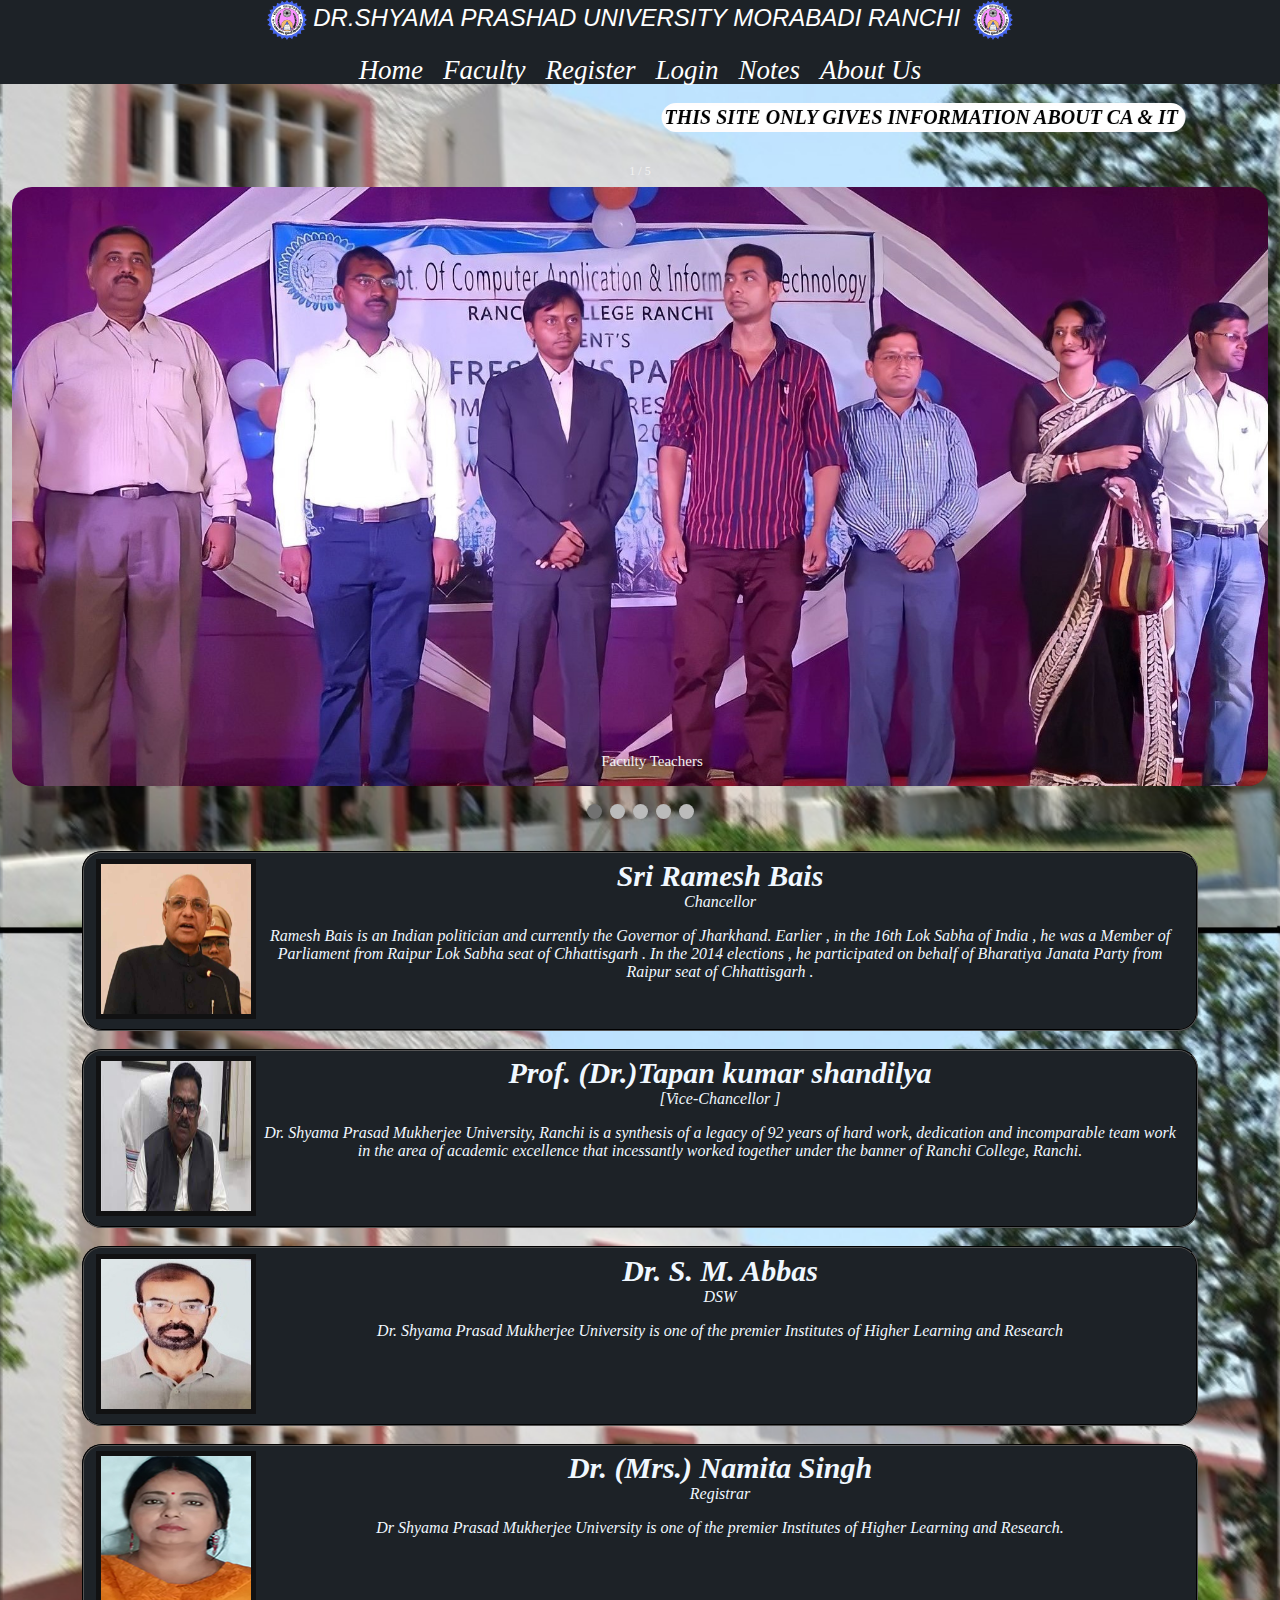
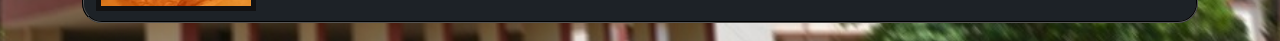
<file: index.html>
<html>
<head><title>HOMEPAGE</title></head>
<link rel="stylesheet" type="text/css" href="homepage.css">
<body background="image.jpg">
    <link rel="stylesheet" type="text/css" href="style.css">
     
          <div class="header">
            <div class="heading">
               <img src="dspmu-logo.png" alt=""><font style="font-style: italic;">&nbsp;Dr.shyama Prashad University Morabadi Ranchi&nbsp; </font> <img src="dspmu-logo.png" alt="">
            </div>
            <br>
            <div class="icon">
                <ul>
                    <li><a href="index.html">Home</a></li>
                    <li><a href="faculty.html">Faculty</a></li>
                    <li><a href="registeranimated.html">Register</a></li>
                    <li><a href="loginanimated.html">Login</a></li>
                    <li><a href="NOTES.HTML">Notes</a></li>
                    <li><a href="#">about us</a></li>
                    
                    
                </ul>
            </div>
        </div>
        <marquee behavior="alternate" scrollamount="12"><h3 style="color:black;border: width 1px; border-style:solid; border-color:rgb(255, 253, 253);background-color:white;width:fit-content;border-radius: 30px;"><CENTER><font style="font-size: 20px;font-style: italic;">THIS SITE ONLY GIVES INFORMATION ABOUT CA & IT&nbsp;</font></CENTER></h3></marquee>
<div class="fieldset-slide"><fieldset>
        <div class="slideshow-container">

    <div class="mySlides fade">
      <div class="numbertext">1 / 5</div>
      <img src="a (1).jpg" style="width:100%">
      <div class="text">Faculty Teachers</div>
    </div>
    
    <div class="mySlides fade">
      <div class="numbertext">2 / 5</div>
      <img src="a (2).jpg" style="width:100%">
      <div class="text">Auditoriam Program</div>
    </div>
    
    <div class="mySlides fade">
      <div class="numbertext">3 / 5</div>
      <img src="a (3).jpg" style="width:100%">
      <div class="text">Achivements</div>
    </div>
    
    <div class="mySlides fade">
        <div class="numbertext">4 / 5</div>
        <img src="a (4).jpg" style="width:100%">
        <div class="text" >[VC] Prof.Tapan kumar shandilya</div>
      </div>
      <div class="mySlides fade">
        <div class="numbertext">5 / 5</div>
        <img src="116.jpeg" style="width:100%">
        <div class="text" ></div>
      </div>

    </div>
    <br>
    
    <div style="text-align:center">
      <span class="dot"></span> 
      <span class="dot"></span> 
      <span class="dot"></span> 
      <span class="dot"></span> 
      <span class="dot"></span> 
    </div>
</fieldset></div><br>
    <fieldset>
      <div class="img-size">
      <img src="ramesh.jpg">
      <b><i style="font-size: 30px;">Sri Ramesh Bais</i></b><br>
      <i>Chancellor</i>
                <p>Ramesh Bais is an Indian politician and currently the Governor of Jharkhand. Earlier , in the 16th Lok Sabha of India , he was a Member of Parliament from Raipur Lok Sabha seat of Chhattisgarh . In the 2014 elections , he participated on behalf of Bharatiya Janata Party from Raipur seat of Chhattisgarh . </p><br>
    </div>
    </fieldset>
    <br>
    <fieldset>
    <div class="img-size">
      <img src="download.jpg">
      <b><i style="font-size: 30px;">Prof. (Dr.)Tapan kumar shandilya</i></b><br><i>[Vice-Chancellor ]</i>
      <p>Dr. Shyama Prasad Mukherjee University, Ranchi is a synthesis of a legacy of 92 years of hard work, dedication and incomparable team work in the area of academic excellence that incessantly worked together under the banner of Ranchi College, Ranchi.</p>
    </div>
    </fieldset>
<br>
<fieldset>
  <div class="img-size">
    <img src="dsw.jpg">
    <b><i style="font-size: 30px;">Dr. S. M. Abbas</i></b><br><i>DSW</i>
    <p>Dr. Shyama Prasad Mukherjee University is one of the premier Institutes of Higher Learning and Research</p>
   
  </div>
</fieldset>
<br>
  <fieldset>
<div class="img-size">
  <img src="registrar.jpg">
  <b><i style="font-size: 30px;">Dr. (Mrs.) Namita Singh</i></b><br><i>Registrar</i>
  <p>Dr Shyama Prasad Mukherjee University is one of the premier Institutes of Higher Learning and Research.</p>


</fieldset>
<br>
    <script>
  
        let slideIndex = 0;
        showSlides();
        
        function showSlides() {
          let i;
          let slides = document.getElementsByClassName("mySlides");
          let dots = document.getElementsByClassName("dot");
          for (i = 0; i < slides.length; i++) {
            slides[i].style.display = "none";  
          }
          slideIndex++;
          if (slideIndex > slides.length) {slideIndex = 1}    
          for (i = 0; i < dots.length; i++) {
            dots[i].className = dots[i].className.replace(" active", "");
          }
          slides[slideIndex-1].style.display = "block";  
          dots[slideIndex-1].className += " active";
          setTimeout(showSlides, 3000); // Change image every 2 seconds
        }
                        
      
        
            </script>

</body>
</file>
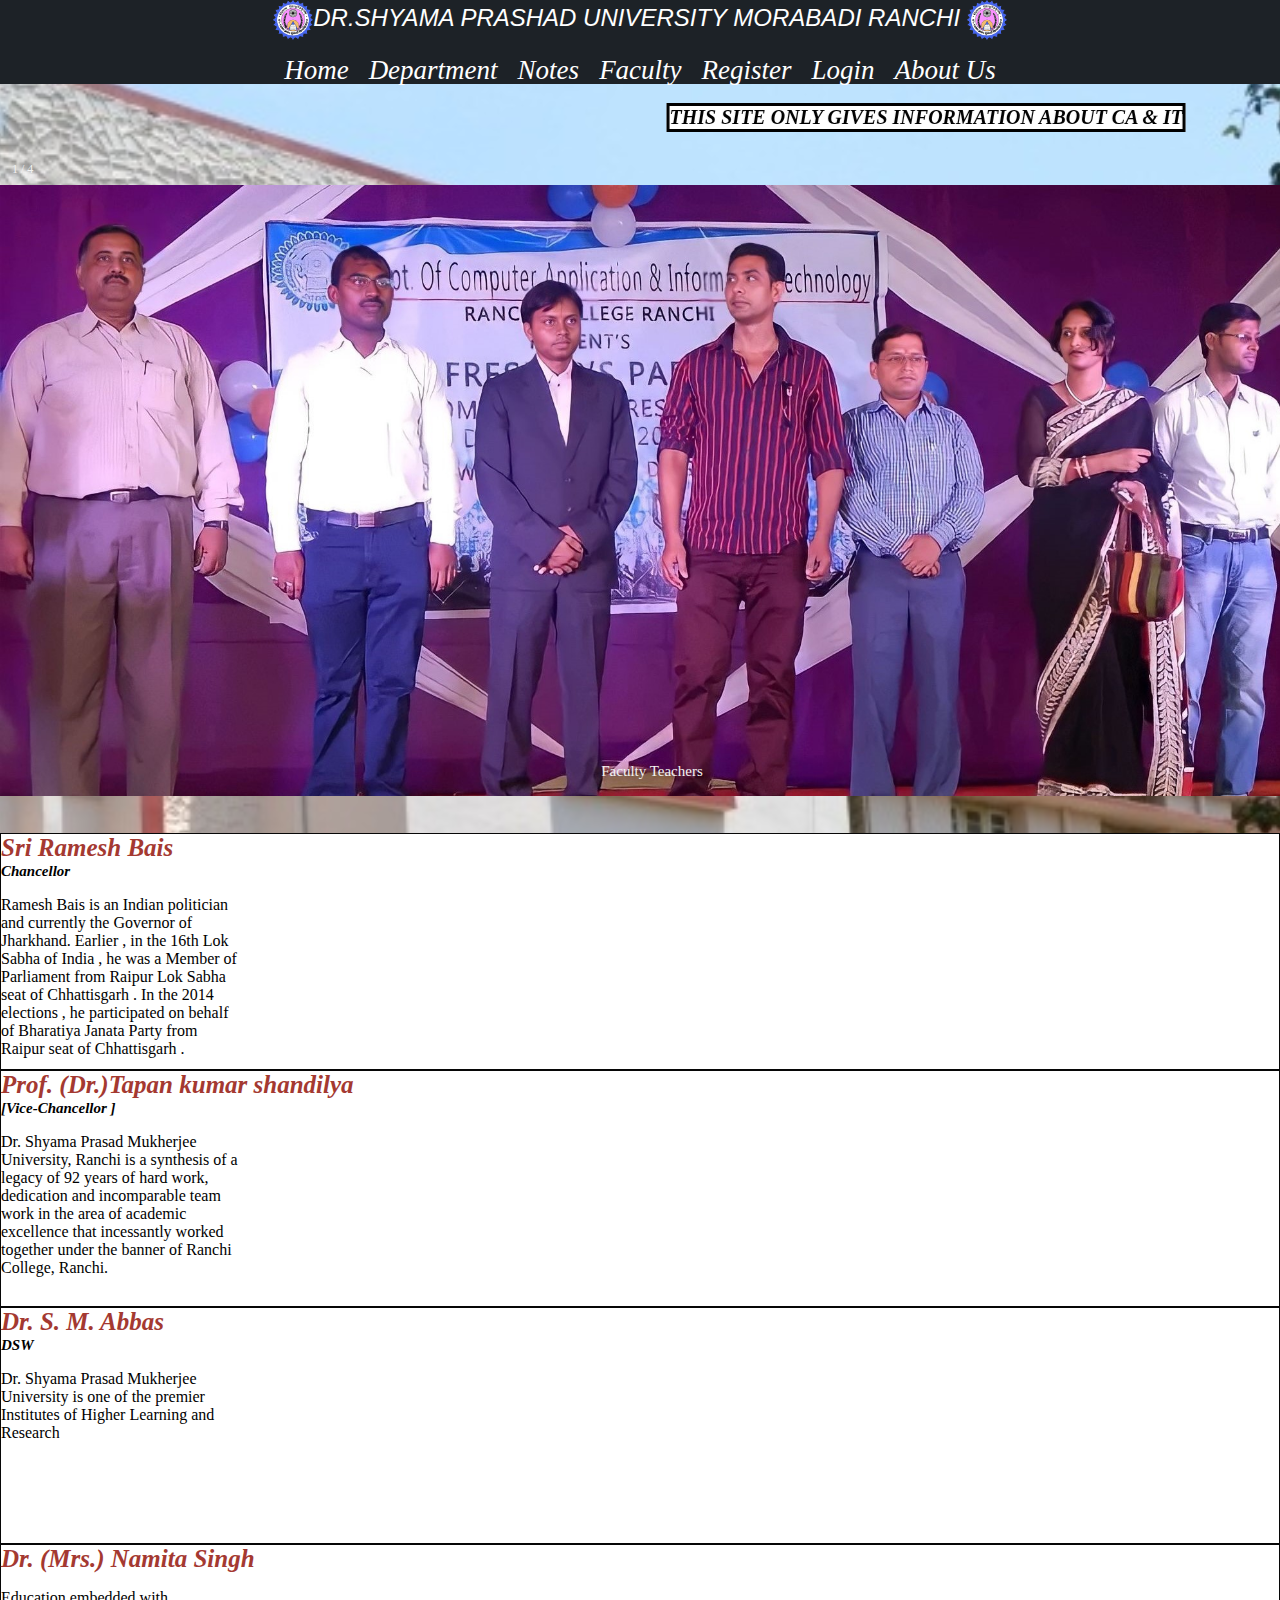
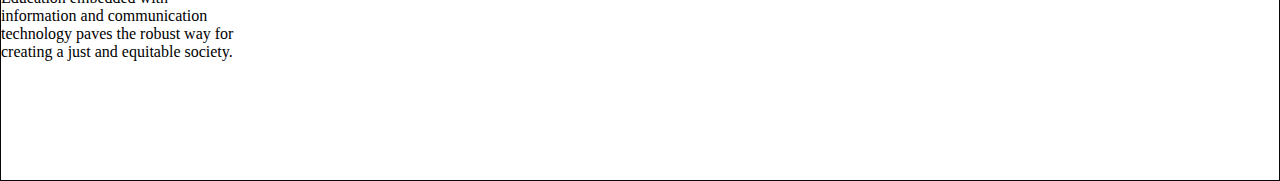
<file: devindex.html>
<!DOCTYPE html>
<html lang="en">
<head>
    <meta charset="UTF-8">
    <meta http-equiv="X-UA-Compatible" content="IE=edge">
    <meta name="viewport" content="width=device-width, initial-scale=1.0">
    <link rel="stylesheet" href="style.css">
    <title>Dr.shyama Prashad University Ranchi</title>
</head>
<body background="1.jpeg">
<link rel="stylesheet" type="text/css" href="stylesheetpage1.css">
    <div class="header">
        <div class="heading">
           <img src="dspmu-logo.png" alt=""><font style="font-style: italic;">Dr.shyama Prashad University Morabadi Ranchi <img src="dspmu-logo.png" alt=""> 
           </font> </div>
        <br>
        <div class="icon">
            <ul>
                <li><a href="index.html">Home</a></li>
                <li><a href="#">Department</a></li>
                <li><a href="PAGE2.HTML">Notes</a></li>
                <li><a href="#">Faculty</a></li>
                <li><a href="REGISTRATIONPAGE.HTML">Register</a></li>
                <li><a href="loginpage.html">Login</a></li>
                <li><a href="#">about us</a></li>
            </ul>
        </div>
    </div>

    <div class="ca-it">
      <marquee behavior="alternate" scrollamount="12"><h3 style="color:black;border: width 1.5px; border-style:solid; border-color:black;background-color:white;width:fit-content"><CENTER><font style="font-size: 20px;font-style: italic;">THIS SITE ONLY GIVES INFORMATION ABOUT CA & IT</font></CENTER></h3></marquee>
    </div>

    <!-- images slidshow -->

    
<div class="slideshow-container">

    <div class="mySlides fade">
      <div class="numbertext">1 / 4</div>
      <img src="a (1).jpg" style="width:100%">
      <div class="text">Faculty Teachers</div>
    </div>
    
    <div class="mySlides fade">
      <div class="numbertext">2 / 4</div>
      <img src="a (2).jpg" style="width:100%">
      <div class="text">Auditoriam Program</div>
    </div>
    
    <div class="mySlides fade">
      <div class="numbertext">3 / 4</div>
      <img src="a (3).jpg" style="width:100%">
      <div class="text">Achivements</div>
    </div>
    
    <div class="mySlides fade">
        <div class="numbertext">4 / 4</div>
        <img src="a (4).jpg" style="width:100%">
        <div class="text" >[VC] Prof.Tapan kumar shandilya</div>
      </div>

    </div>
    <br>
    
    <div style="text-align:center">
      <span class="dot"></span> 
      <span class="dot"></span> 
      <span class="dot"></span> 
      <span class="dot"></span> 
    </div>
    
        <!-- About our Honrable Professor -->

        <div class="about">
            <div class="images ramesh">
                <b>Sri Ramesh Bais</b>
                <br>
                <i>Chancellor</i>
                <p>Ramesh Bais is an Indian politician and currently the Governor of Jharkhand. Earlier , in the 16th Lok Sabha of India , he was a Member of Parliament from Raipur Lok Sabha seat of Chhattisgarh . In the 2014 elections , he participated on behalf of Bharatiya Janata Party from Raipur seat of Chhattisgarh . </p>  
                            
            </div>

            <div class="images tapan">
              
                <b>Prof. (Dr.)Tapan kumar shandilya</b> <br><i>[Vice-Chancellor ]</i>
                <p>Dr. Shyama Prasad Mukherjee University, Ranchi is a synthesis of a legacy of 92 years of hard work, dedication and incomparable team work in the area of academic excellence that incessantly worked together under the banner of Ranchi College, Ranchi.</p>
                             
            </div>

            <div class="images dsw">
                <b>Dr. S. M. Abbas</b>
                <br>
                <i>DSW</i>
                <p>Dr. Shyama Prasad Mukherjee University is one of the premier Institutes of Higher Learning and Research</p>
                            
            </div>

            <div class="images namita">
                <b>Dr. (Mrs.) Namita Singh</b>
                <br>
                <i></i>
                <p>Education embedded with information and communication technology paves the robust way for creating a just and equitable society.</p>
                            
            </div>
        </div>

























    <!-- javascript code here -->

    <script>
  
let slideIndex = 0;
showSlides();

function showSlides() {
  let i;
  let slides = document.getElementsByClassName("mySlides");
  let dots = document.getElementsByClassName("dot");
  for (i = 0; i < slides.length; i++) {
    slides[i].style.display = "none";  
  }
  slideIndex++;
  if (slideIndex > slides.length) {slideIndex = 1}    
  for (i = 0; i < dots.length; i++) {
    dots[i].className = dots[i].className.replace(" active", "");
  }
  slides[slideIndex-1].style.display = "block";  
  dots[slideIndex-1].className += " active";
  setTimeout(showSlides, 3000); // Change image every 2 seconds
}
                

    </script>
    
</body>
</html>
</file>
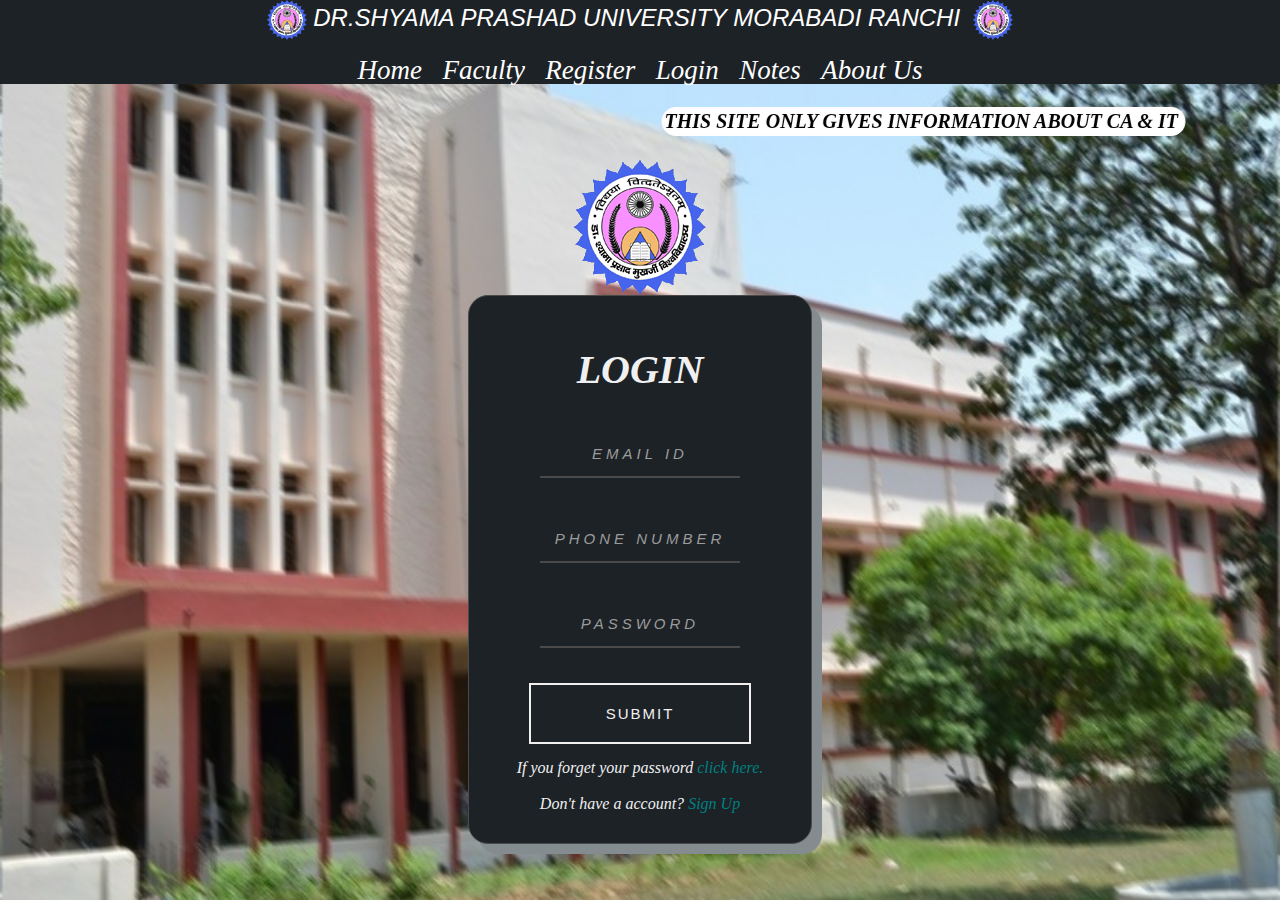
<file: loginanimated.html>
<html><head><title>LOGIN PAGE2</title>
<link rel="stylesheet" type="text/css" href="loginanimated.css"></head></html>
<body background="image.jpg">
  <link rel="stylesheet" type="text/css" href="style.css">
 
      <div class="header">
        <div class="heading">
           <img src="dspmu-logo.png" alt=""><font style="font-style: italic;">&nbsp;Dr.shyama Prashad University Morabadi Ranchi&nbsp; </font> <img src="dspmu-logo.png" alt="">
        </div>
        <br>
        <div class="icon">
            <ul>
                <li><a href="index.html">Home</a></li>
                <li><a href="faculty.html">Faculty</a></li>
                <li><a href="registeranimated.html">Register</a></li>
                <li><a href="loginanimated.html">Login</a></li>
                <li><a href="NOTES.HTML">Notes</a></li>
                <li><a href="#">about us</a></li>
                
                
            </ul>
        </div>
    </div>
    <marquee behavior="alternate" scrollamount="12"><h3 style="color:black;border: width 1px; border-style:solid; border-color:rgb(255, 253, 253);background-color:white;width:fit-content;border-radius: 30px;"><CENTER><font style="font-size: 20px;font-style: italic;">THIS SITE ONLY GIVES INFORMATION ABOUT CA & IT&nbsp;</font></CENTER></h3></marquee>

<center><img src="dspmu-logo.png" alt=""></center>
    <div class="container">
      
         <form>
          <center><div class="reg"><h2><i style="font-size: 40px;">LOGIN</i></h2></center>
          
          <label>
            <input type="email" name="email" id="email" required />
            <div class="label-text">Email ID</div>
          </label>
          <label>
            <input type="number" name="phone" id="phone" required />
            <div class="label-text">Phone Number</div>
          </label> <label>
            <input type="password" name="email" id="email" required />
            <div class="label-text">password</div>
          </label>
          <button type="submit" value="Submit">Submit</button>
          <div class="reg"><i>If you forget your password&nbsp;<a href="#" style="text-decoration: none;color: teal;">click here.</a></i><br><br>
            <i>Don't have a account?&nbsp;<a href="registeranimated.html" style="text-decoration: none;color: teal;">Sign Up</a></i>
          
        </form>
      
    </div>
    
  </body>
</file>
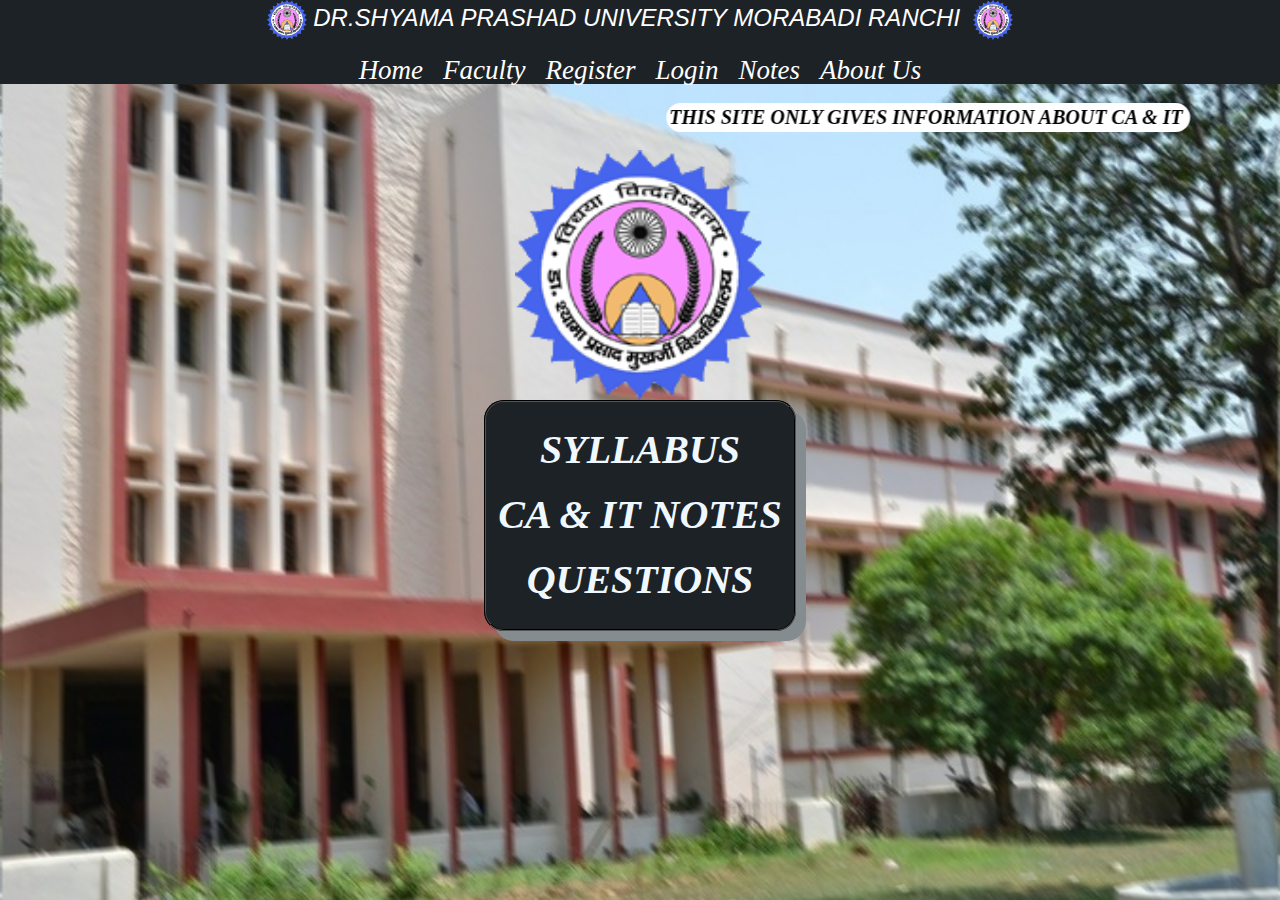
<file: NOTES.HTML>
<html>
<head><title>HOMEPAGE</title></head>
<link rel="stylesheet" type="text/css" href="notesstyle.css">
<body background="image.jpg">
    <link rel="stylesheet" type="text/css" href="style.css">
     
          <div class="header">
            <div class="heading">
               <img src="dspmu-logo.png" alt=""><font style="font-style: italic;">&nbsp;Dr.shyama Prashad University Morabadi Ranchi&nbsp; </font> <img src="dspmu-logo.png" alt="">
            </div>
            <br>
            <div class="icon">
                <ul>
                    <li><a href="index.html">Home</a></li>
                    <li><a href="faculty.html">Faculty</a></li>
                    <li><a href="registeranimated.html">Register</a></li>
                    <li><a href="loginanimated.html">Login</a></li>
                    <li><a href="NOTES.HTML">Notes</a></li>
                    <li><a href="#">about us</a></li>
                    
                    
                </ul>
            </div>
        </div>
        <marquee behavior="alternate" scrollamount="12"><h3 style="color:black;border: width 1px; border-style:solid; border-color:rgb(255, 253, 253);background-color:white;width:fit-content;border-radius: 30px;"><CENTER><font style="font-size: 20px;font-style: italic;">THIS SITE ONLY GIVES INFORMATION ABOUT CA & IT&nbsp;</font></CENTER></h3></marquee>
        <center><img src="dspmu-logo.png" alt=""></center>
        <div class="fieldsetlink"><fieldset>
            <br>
            <a href="">SYLLABUS</a><br>
            <br>
            <a href="">CA & IT NOTES</a><br>
            <br>
            <a href="">QUESTIONS</a>
            <br>
            <p></p>

            
        </fieldset>
    </div>
</body>
</html>
</file>
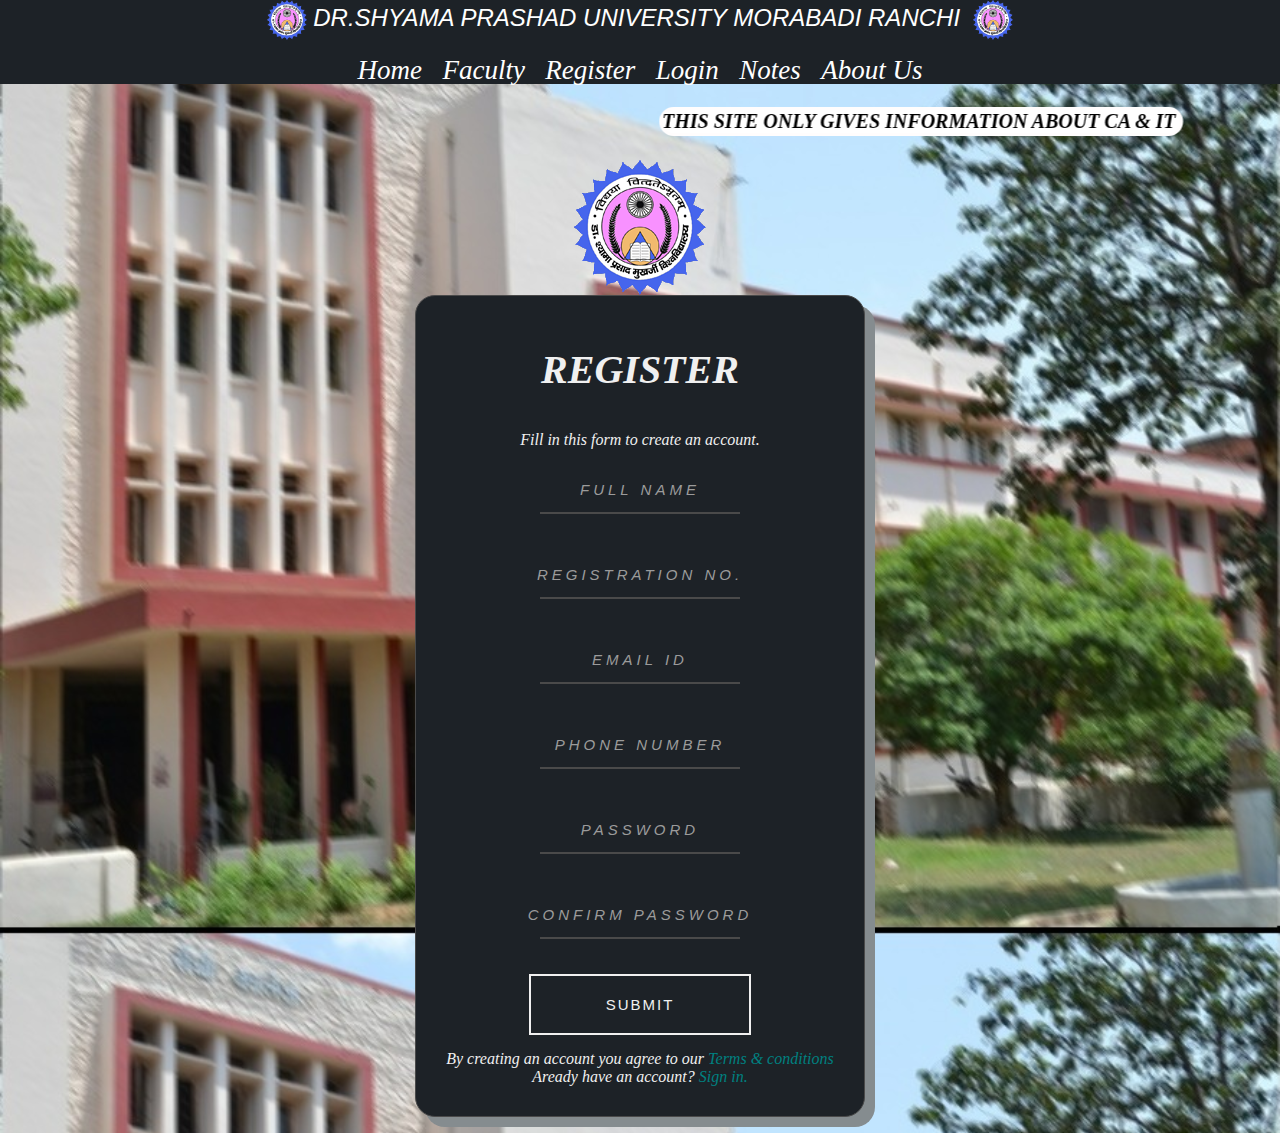
<file: registeranimated.html>
<html><head><title>REGISTER</title>
    <link rel="stylesheet" type="text/css" href="loginanimated.css"></head></html>
    <body background="image.jpg">
      <link rel="stylesheet" type="text/css" href="style.css">
     
          <div class="header">
            <div class="heading">
               <img src="dspmu-logo.png" alt=""><font style="font-style: italic;">&nbsp;Dr.shyama Prashad University Morabadi Ranchi&nbsp; </font> <img src="dspmu-logo.png" alt="">
            </div>
            <br>
            <div class="icon">
                <ul>
                    <li><a href="index.html">Home</a></li>
                    <li><a href="faculty.html">Faculty</a></li>
                    <li><a href="registeranimated.html">Register</a></li>
                    <li><a href="loginanimated.html">Login</a></li>
                    <li><a href="NOTES.HTML">Notes</a></li>
                    <li><a href="#">about us</a></li>
                    
                    
                </ul>
            </div>
        </div>
    <marquee behavior="alternate" scrollamount="12"><h3 style="color:black;border: width 1px; border-style:solid; border-color:rgb(255, 253, 253);background-color:white;width:fit-content;border-radius: 30px;"><CENTER><font style="font-size: 20px;font-style: italic;">THIS SITE ONLY GIVES INFORMATION ABOUT CA & IT&nbsp;</font></CENTER></h3></marquee>
    <center><img src="dspmu-logo.png" alt=""></center>
        <div class="container">
          
             <form>
              <center><div class="reg"><h2><i style="font-size: 40px;">REGISTER</i></h2><br><i>Fill in this form to create an account.</i></center>
              <label>
                <input name="name" id="name" type="text" required />
                <div class="label-text">Full Name</div>
              </label>
              <label>
                <input type="number" name="phone" id="phone" required />
                <div class="label-text">REGISTRATION NO.</div>
              </label>
              <label>
                <input type="email" name="email" id="email" required />
                <div class="label-text">Email ID</div>
              </label>
              <label>
                <input type="number" name="phone" id="phone" required />
                <div class="label-text">Phone Number</div>
              </label>
              
              <label>
                <input type="password" name="email" id="email" required />
                <div class="label-text">password</div>
              </label>
              <label>
                <input type="password" name="email" id="email" required />
                <div class="label-text">CONFIRM password</div>
              </label>

              
              <button type="submit" value="Submit">Submit</button>
              
              <div class="reg"><i>By creating an account you agree to our&nbsp;<a href="#" style="text-decoration: none;color: teal;">Terms & conditions</a></i><br><i>Aready have an account?&nbsp;<a href="loginanimated.html" style="text-decoration: none;color: teal;">Sign in.</a></i></div>
            </form>
           
          
        </div>
        
        
      </body>
</file>
<file: homepage.css>
body{
    background-repeat:repeat;
    background-position:center;
    background-size:cover;
    height:100%;
    width:100%;
}
.fieldset-slide fieldset{
  width: fit-content;
  border-width: 0px;
  border-color: transparent;
  background-color: transparent;
}
.img-size img{
  width: 150px;
  height: 150px;
  float: left;
  border: 5px solid rgb(17, 17, 18); 
  

  

}
i{
  color: aliceblue;
}
p{
  color: aliceblue;
  font-style: italic;
}
fieldset {
    border-radius: 20px;
  text-align: center;
  display: block;
  width: 85%;
  margin: 0px auto;
  height:fit-content;
  border-color: rgb(0, 0, 0);
 background-color:  #1d2227;
  border: 2px groove (internal value);
}
.fieldset-slide img{
  border-radius: 20px;

 
}
.slideshow-container {
    max-width: 1000px;
    position: relative;
    margin: auto;
  }
  .mySlides {display: none;}
img {vertical-align: middle;}
/* Fading animation */
.fade {
    animation-name: fade;
    animation-duration: 1.5s;
  }
</file>
<file: style.css>
body
{
    margin: 0px;
    padding: 0px;
    box-sizing: border-box;
}
marquee{
    font-family: 'Times New Roman', Times, serif;
    border-radius: 30px;
}
.header
{
    background-color: #1d2227;
    width: 100%;
    line-height: 20px;
    text-align: center;
    color: #fff;
}

.icon ul
{
    float:center;
    margin: 0px;
    padding: 0px;
}
.icon li
{
    display: inline-block;
    list-style: none;
   
}
a{
    font-style: italic;
}
.icon ul a
{
    font-style: italic;
    font-size: 27px;
    font-family: 'Times New Roman', Times, serif;
    text-transform: capitalize;
    text-decoration: none;
    padding: 0px 8px;
    color: #fff;
}
.heading
{
    font-size: 24px;
    text-transform: uppercase;
    font-family:'Lucida Sans', 'Lucida Sans Regular', 'Lucida Grande', 'Lucida Sans Unicode', Geneva, Verdana, sans-serif;
}
.heading img
{   
    width: 40px;
    height: 40px;
}
body {
    background-repeat:repeat;
        background-position:center;
        background-size:cover;
        height:100%;
        width:100%;
    }
    

/* image slider coading start here */

.mySlides {display: none;}
img {vertical-align: middle;}

/* Slideshow container */
.slideshow-container {
  max-width: fit-content;
  position: relative;
  margin: auto;
}

/* Caption text */
.text {
  color: #f2f2f2;
  font-size: 15px;
  padding: 8px 12px;
  position: absolute;
  bottom: 8px;
  width: 100%;
  text-align: center;
}

/* Number text (1/3 etc) */
.numbertext {
  color: #f2f2f2;
  font-size: 12px;
  padding: 8px 12px;
  

}

/* The dots/bullets/indicators */
.dot {
  height: 15px;
  width: 15px;
  margin: 0 2px;
  background-color: #bbb;
  border-radius: 50%;
  display: inline-block;
  transition: background-color 0.6s ease;
}

.active {
  background-color: #717171;
}

/* Fading animation */
.fade {
  animation-name: fade;
  animation-duration: 1.5s;
}

@keyframes fade {
  from {opacity: .4} 
  to {opacity: 1}
}

/* On smaller screens, decrease text size */
@media only screen and (max-width: 300px) {
  .text {font-size: 11px}
}



/* about Faculty teachers */

.about
{
    width: 100%;
    height: fit-content;
    background-color: white;
}

.images
{
    height: 235px;
    border: 1px solid rgb(7, 7, 7);
    
}
.images p
{
    width: 240px;
    overflow:hidden;
}

.images img
{
    width: 90px;
    height: 90px;
    float: right;
    overflow: hidden;
    position: absolute;
    right: 0px; 
    border: 10px solid rgb(1, 3, 110);  
}

.ramesh img
{
    position: absolute;
    top: 530px;
    right: 10px;
    width: 90px;    
}

.tapan img
{
    position: absolute;
    top: 790px;
    right: 10px;
    width: 90px;   
}

.dsw img
{
    position: absolute;
    top: 1000px;
    right: 10px;
    width: 90px;   
}
.dsw img
{
    position: absolute;
    top: 1000px;
    right: 10px;
    width: 90px;   
}

.namita img
{
    position: absolute;
    top: 1270px;
    right: 10px;
    width: 90px;   
}


.about b
{
    font-size: 25px ;
    font-style: italic;
    color: #a43931;
}
.about i
{
    font-size: 15px;
    font-weight: 700;

}
</file>
<file: stylesheetpage1.css>
.navbar{
    background-color: rgb(117, 110, 110);
   
  }
  .navbar li{
    float: left;
    margin: auto;
    padding:auto;
    list-style: none;
    margin: 13px 20px;
    }
    .navbar ul{
      overflow: auto;
    }
    .navbar li a{
      margin: auto;
      padding: 3px 3px;
      text-decoration: none;
      color: white;
    }
    .navbar li a:hover{
      color: blue;
    }
   

body {

    background-repeat:repeat;
    background-position:center;
    background-size:cover;
    height:100%;
    width:100%;
}

h1 {
font-family: "Montserrat Medium";
max-width: 70ch;
text-align: center;
transform: scale(0.94);
animation: scale 3s forwards cubic-bezier(0.5, 1, 0.89, 1);
}
@keyframes scale {
100% {
transform: scale(1);
}
}
.word{
margin: auto;
color: rgb(248, 240, 240);
font: 700 normal 2.5em 'tahoma';
text-shadow: 5px 2px #19191a, 2px 4px #222324, 3px 5px #010202;
}

span {
font-size: 40;
font-style: italic;
display: contents;
opacity: 0;
filter: blur(4px);
}

span:nth-child(1) {
animation: fade-in 0.8s 0.1s forwards cubic-bezier(0.11, 0, 0.5, 0);
}

span:nth-child(2) {
animation: fade-in 0.8s 0.2s forwards cubic-bezier(0.11, 0, 0.5, 0);
}

span:nth-child(3) {
animation: fade-in 0.8s 0.3s forwards cubic-bezier(0.11, 0, 0.5, 0);
}

span:nth-child(4) {
animation: fade-in 0.8s 0.4s forwards cubic-bezier(0.11, 0, 0.5, 0);
}

span:nth-child(5) {
animation: fade-in 0.8s 0.5s forwards cubic-bezier(0.11, 0, 0.5, 0);
}

span:nth-child(6) {
animation: fade-in 0.8s 0.6s forwards cubic-bezier(0.11, 0, 0.5, 0);
}

span:nth-child(7) {
animation: fade-in 0.8s 0.7s forwards cubic-bezier(0.11, 0, 0.5, 0);
}

span:nth-child(8) {
animation: fade-in 0.8s 0.8s forwards cubic-bezier(0.11, 0, 0.5, 0);
}

span:nth-child(9) {
animation: fade-in 0.8s 0.9s forwards cubic-bezier(0.11, 0, 0.5, 0);
}

span:nth-child(10) {
animation: fade-in 0.8s 1s forwards cubic-bezier(0.11, 0, 0.5, 0);
}

span:nth-child(11) {
animation: fade-in 0.8s 1.1s forwards cubic-bezier(0.11, 0, 0.5, 0);
}

span:nth-child(12) {
animation: fade-in 0.8s 1.2s forwards cubic-bezier(0.11, 0, 0.5, 0);
}

span:nth-child(13) {
animation: fade-in 0.8s 1.3s forwards cubic-bezier(0.11, 0, 0.5, 0);
}
span:nth-child(14) {
animation: fade-in 0.8s 1.4s forwards cubic-bezier(0.11, 0, 0.5, 0);
}
span:nth-child(15) {
animation: fade-in 0.8s 1.5s forwards cubic-bezier(0.11, 0, 0.5, 0);
}
@keyframes fade-in {
100% {
opacity: 1;
filter: blur(0);
}
}
a{
font-style: italic;
font: 700 normal'tahoma';
text-decoration: none;
color: rgb(255, 255, 255);
}
h2{
font-size: 40;
text-align: center;
}
.LINK{
margin: 100;
}
button{
  font-family: 'Segoe UI', Tahoma, Geneva, Verdana, sans-serif;
  font-size: 25;
  background-color: #010202;
  border-radius: 25%;
  }
</file>
<file: notesstyle.css>
fieldset {
    
    text-align: center;
    display: block;
    width:fit-content;
    margin: 0px auto;
    height:fit-content;
    border-color: rgb(0, 0, 0);
   background-color:  #1d2227;
    border: 2px groove (internal value);
  }
  body{
    
       background-repeat:repeat;
       background-position:center;
       background-size:cover;
       height:100%;
       width:100%;
}
.fieldsetlink a{  
    font-weight: bolder;
    font-size: 40px;
    text-decoration: none;
    font-family: 'Times New Roman', Times, serif;
    color: aliceblue;
    
}
fieldset{
    border-radius: 20px;
    box-shadow: 10px 10px rgb(133, 140, 143);

}
img{
    width: 250px;
    height: 250px;
  }
</file>
<file: loginanimated.css>
body{
  background-color: #1d2227;
  height: 100vh;
  font-family: 'Montserrat', sans-serif;
  
}

div.container{
  
  display: flex;
  align-items: center;
  justify-content: center;
}
.label-text font{
  font-family: 'Courier New', Courier, monospace;
  text-decoration: underline;w;
}
/* form design */
img{
  width: initial;
  height: initial;
}
a{
  font-style: italic;
}
form {
  font-style: italic;
  background-color: #1d2227;
  text-align: center;
  border: 1px solid #4A4A4A;
  padding: 30px;
  width:fit-content;
  box-shadow: 10px 10px rgb(133, 140, 143);
  border-radius: 20px;

}

label {
  display: block;
  letter-spacing: 4px;
  padding-top: 30px;
  text-align: center;
}
fieldset {
  border-radius: 20px;
  text-align: center;
  display: block;
  width: fit-content;
  margin: 0px auto;
  height:fit-content;
  border-color: rgb(173, 165, 165);
 background-color: rgb(193, 197, 199);
  border: 2px groove (internal value);
}

/* animation for the text to float up */

label .label-text {
  color: #9B9B9B;
  cursor: text;
  font-size: 15px;
  line-height: 20px;
  text-transform: uppercase;
  -moz-transform: translateY(-34px);
  -ms-transform: translateY(-34px);
  -webkit-transform: translateY(-34px);
  transform: translateY(-34px);
  transition: all 0.3s;
}

/* remove the input box styling */
label input {
  background-color: transparent;
  border: 0;
  border-bottom: 2px solid #4A4A4A;
  color: white;
  font-size: 20px;
  letter-spacing: 1px;
  outline: 0;
  padding: 5px 20px;
  text-align: center;
  transition: all 0.3s;
  width: 200px;
}

/* once you click in the input the input width box animates */

label input:focus {
  max-width: 100%;
  width: 400px;
}

/* the text floats up and turns white */

label input:focus + .label-text {
  color: #F0F0F0;
  font-size: 13px;
  margin-top: 10px;
  -moz-transform: translateY(-74px);
  -ms-transform: translateY(-74px);
  -webkit-transform: translateY(-74px);
  transform: translateY(-74px);
}

/* the text floats up during form validation */

label input:valid + .label-text {
  font-size: 13px;
  -moz-transform: translateY(-74px);
  -ms-transform: translateY(-74px);
  -webkit-transform: translateY(-74px);
  transform: translateY(-74px);
}
.reg
{
  font-family: 'Times New Roman', Times, serif;
  color: #F0F0F0;
}

/* button styling */
marquee{
  font-size: 20px;
  font-style: italic;
  font-family: 'Times New Roman', Times, serif;
}

button {
  background: transparent;
  color: #F0F0F0;
  border: 2px solid #F0F0F0;
  font-size: 15px;
  letter-spacing: 2px;
  padding: 20px 75px;
  text-transform: uppercase;
  cursor: pointer;
  display: inline-block;
  margin: 15px 30px;
  -webkit-transition: all 0.4s;
  -moz-transition: all 0.4s;
  transition: all 0.4s;
}



button:hover, button:focus {
  background-color: white;
  color: #333333;
}
</file>
